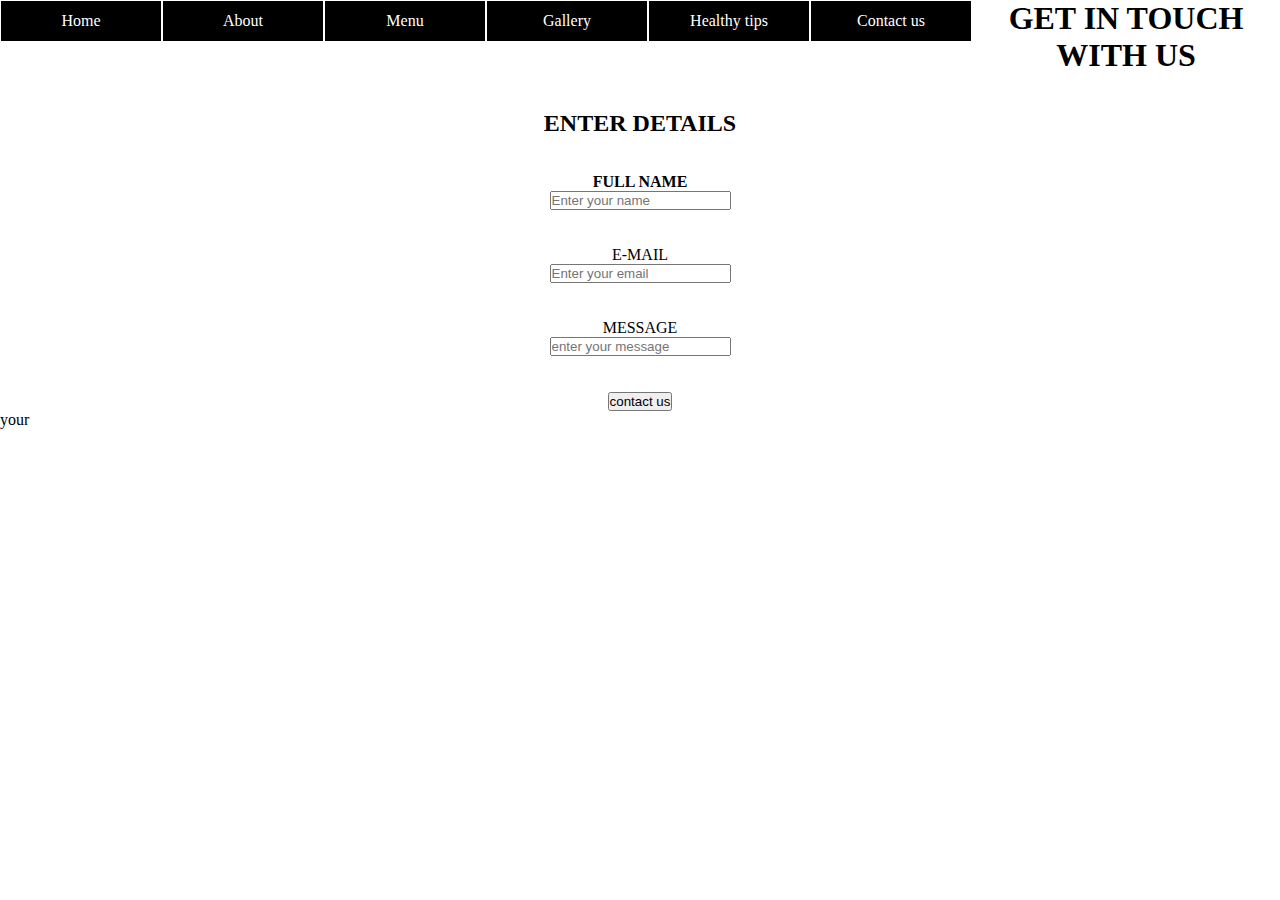
<file: contact.html>
<!DOCTYPE html>
<html lang="en">
<head>
    <meta charset="UTF-8">
    <meta http-equiv="X-UA-Compatible" content="IE=edge">
    <meta name="viewport" content="width=device-width, initial-scale=1.0">
    <title>RESTAURANT</title>
    <link rel="stylesheet" type="text/css" href="style.css">
</head>
<body>
    <header>  
        <div id="menu">
            <ul>
                <li><a href="index.html">Home</a></li>
                <li><a href="about.html">About</a></li>
                <li><a href="">Menu</a>
                    <ul>
                        <li><a href="">Veg thali</a></li>
                        <li><a href="">non veg thali</a>></li>
                        <li><a href="">chaat</a></li>
                        <li><a href="">fast food</a></li>
                        
                    </ul>
                
                
                
                </li>
                <li><a href="gallery.html">Gallery</a></li>
                <li><a href="healthy.html">Healthy tips</a></li>
                <li><a href="">Contact us</a></li>

            </ul>
        </div>
        <h1 class="textcen">GET IN TOUCH WITH US</h1>
        <br><br>
        <div class="textcen">
            <form>
                <h2>ENTER DETAILS</h2>
                <br><br>
                <label><b>FULL NAME</b></label>
                <br>
                <input type="text" name="lname" id="name" placeholder="Enter your name ">
                <br><br><br>
                <label>E-MAIL</label><br>
                <input type="text" name="city" id="name" placeholder="Enter your email">
                <br><br><br>
                <label> MESSAGE </label><br>
                <input type="text" name="area" id="name" placeholder="enter your message">
                <br><br><br>
                <button>contact us </button>
            

               
            </form>
        </div>
        <div>
            <form>
                <lable> your 
                </lable>
            </form>
        </div>
</file>
<file: style.css>
*{
    margin:0px;
    padding:0px;
}


#id1{
    font-size: larger;
    width:100%;
    height:250px;
    background-image: url(https://myfreedo.in/img/2020/03/2137833_Seasons-and-Spices.jpg);
    background-size: cover;
}    
#id3{
    height:144px;
    width:100%;
    
}
#id5{
    text-align: right;
}
#id10{
    display: block;
    margin-left: auto;
    margin-right: auto;
    width:50%;
    height:300px;
    object-position: center;

}
#id11{
    margin-left: 10%;
    margin-right: 10%;
    border:solid;
    text-align: center;
}
.class1{
    border:solid;
}
.class2{
    width:100%;
    height:197px;
    object-fit: cover;
}
.textcen{
    text-align: center;
}
#menu ul{
    list-style: none;
    z-index: 1000;

}
#menu ul li{
    background-color: black;
    border: 1px solid white;
    width: 160px;
    height: 40px;
    text-align: center;
    line-height: 40px;
    float: left;
}
#menu ul li a{
    text-decoration: none;
    color: white;
    display:block;
}
#menu ul li a:hover{
    background-color: blue;
}
#menu ul ul{
    position:absolute;
    display:none;
}
#menu ul li:hover > ul{
    display:block;

}
#id16{
    width:50%;
    height:200px;
    margin:2%;
}
</file>
